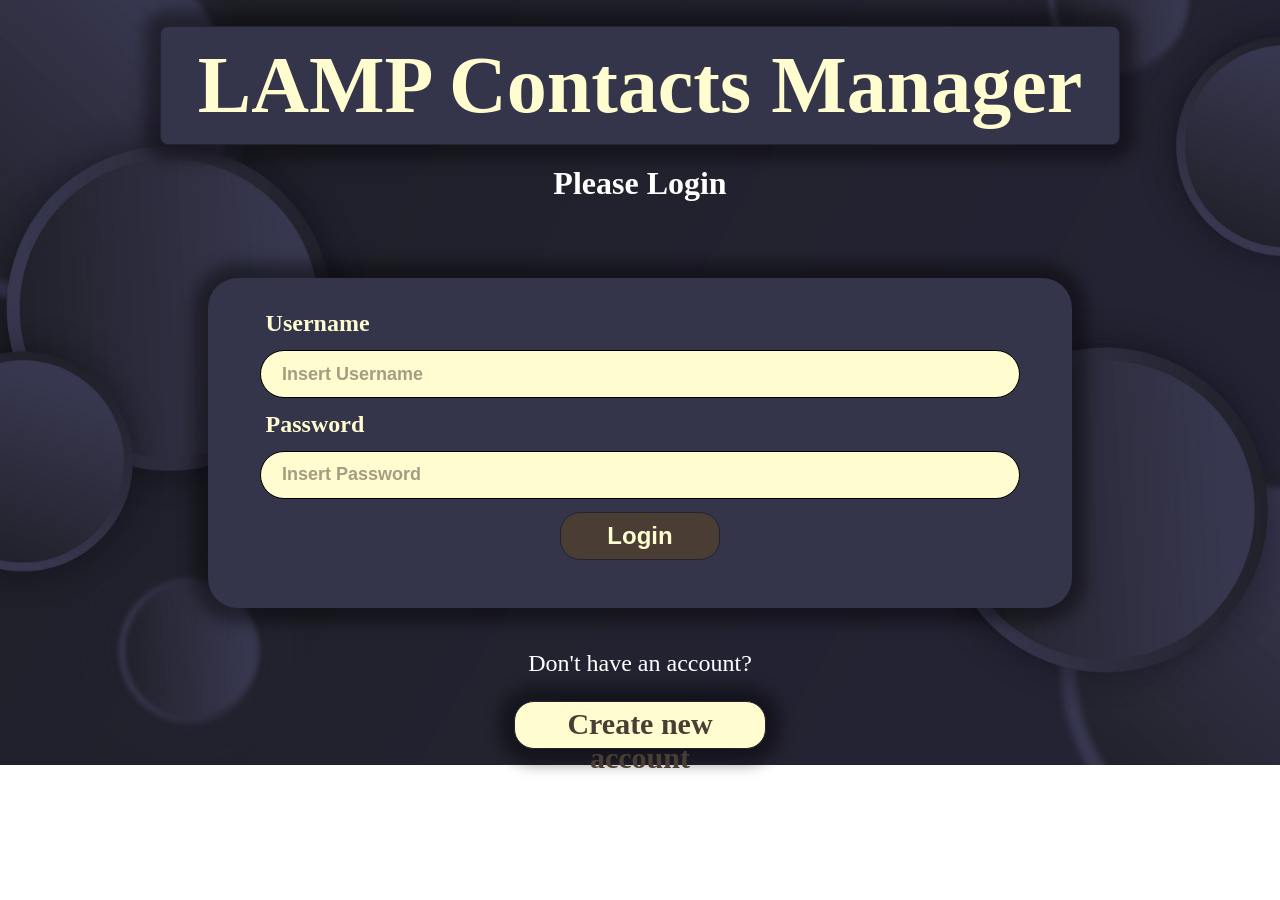
<file: index.html>
<!DOCTYPE html>
<html lang="en">
<head>
    <meta charset="UTF-8">
    <title>LAMP Contacts Manager</title>
    <link rel="stylesheet" href="css/style.css">
    <script src="js/code.js" defer></script>
</head>
<body>
    <main class="auth-container">
        <div class="Welcome">LAMP Contacts Manager</div>
        <div class="pleaseLogin">Please Login</div>

        <div class="container">
        <section class="card">
            <form id="login-form">
                <label for="login-username">Username</label>
                <input type="text" id="login-username" autocomplete="username" placeholder="Insert Username" required>

                <label for="login-password">Password</label>
                <input type="password" id="login-password" autocomplete="current-password" placeholder="Insert Password" required>

                <button type="submit">Login</button>
            </form>

            <p id="login-status" class="status-message"></p>
        </section>

        <section class="card register-card"> 

            <form id="register-form">
                <label for="register-first-name">First Name</label>
                <input type="text" id="register-first-name" required>

                <label for="register-last-name">Last Name</label>
                <input type="text" id="register-last-name"  required>

                <label for="register-username">Username</label>
                <input type="text" id="register-username" autocomplete="username" required>

                <label for="register-password">Password</label>
                <input type="password" id="register-password" autocomplete="new-password" required>

                <button type="submit">Create Account</button>
            </form>

            <p id="register-status" class="status-message"></p>
        </section>
        </div>
        <br>
            <div class = "DontHaveAccount">
                <p>Don't have an account?</p>
            </div>

        <div class="createLink">
            <p><a href="createAccount.html" class="create">Create new account</a></p>
        </div>

    </main>
</body>
</html>
</file>
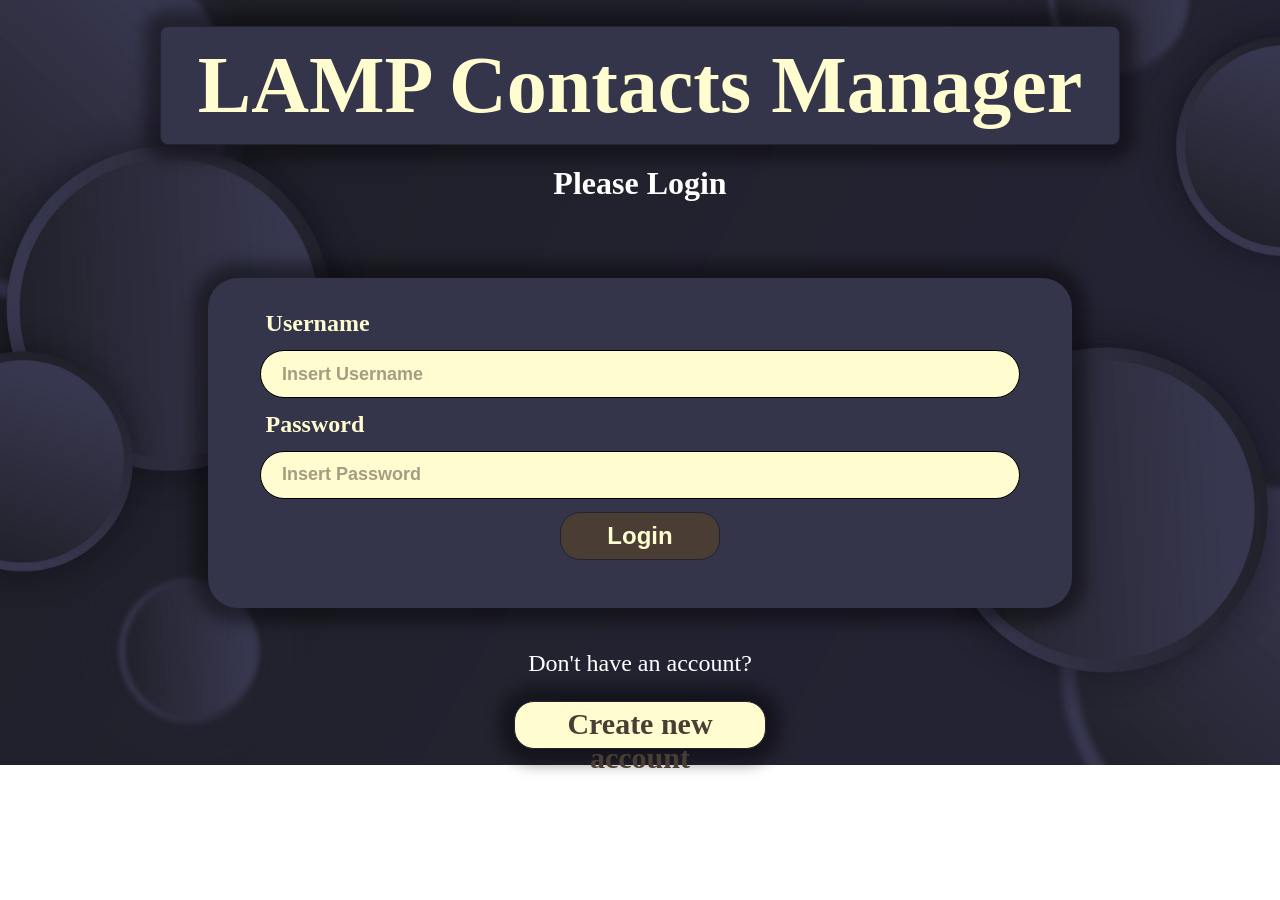
<file: contacts.html>
<!DOCTYPE html>
<html lang="en">
<head>
    <meta charset="UTF-8">
    <title>Contacts Dashboard</title>
    <link rel="stylesheet" href="css/contacts.css">
    <script src="js/code.js" defer></script>
</head>
<body>
    <main class="app-container">
        <header class="app-header">
            <div class = "Dashboard"> Contacts Dashboard</div>
            <p id="welcome-message">Signed in</p>
            

            <button id="logout-button" type="button">Logout</button>
        </header>

        <div class = "Container">
        <section class="card">
            <div class = "Search">Search Contacts</div>
            <form id="search-form" class="inline-form">
                <input type="text" id="search-input" placeholder="Search by name, phone, or email">
                <div class = "Search-button">
                <button type="submit">Search</button>
                <button type="button" id="show-all-button">Show All</button>
                </div>
            </form>

            <p id="search-status" class="status-message"></p>
        </section>

        <section class="card">

            <h2 id="contact-form-title">Add Contact</h2>

            <form id="contact-form">
                <input type="hidden" id="contact-id">

                <label for="contact-first-name">First Name</label>
                <input type="text" id="contact-first-name">

                <label for="contact-last-name">Last Name</label>
                <input type="text" id="contact-last-name">

                <label for="contact-phone">Phone</label>
                <input type="text" id="contact-phone">

                <label for="contact-email">Email</label>
                <input type="email" id="contact-email">

                <div class="button-row">
                    <button type="submit" id="save-contact-button">Add Contact</button>
                    <button type="button" id="cancel-edit-button" class="secondary-button">Cancel Edit</button>
                </div>
            </form>

            <p id="contact-status" class="status-message"></p>
        </section>

        <section class="card">
            <div class = "Results">Contact Results</div>

            <div class="table-wrapper">
                <table>
                    <thead>
                        <tr>
                            <th>Name</th>
                            <th>Phone</th>
                            <th>Email</th>
                            <th>Actions</th>
                        </tr>
                    </thead>
                    <tbody id="contacts-table-body">
                        <tr>
                            <td colspan="4">No contacts loaded yet.</td>
                        </tr>
                    </tbody>
                </table>
            </div>
        </section>
    </main>
</body>
</html>
</file>
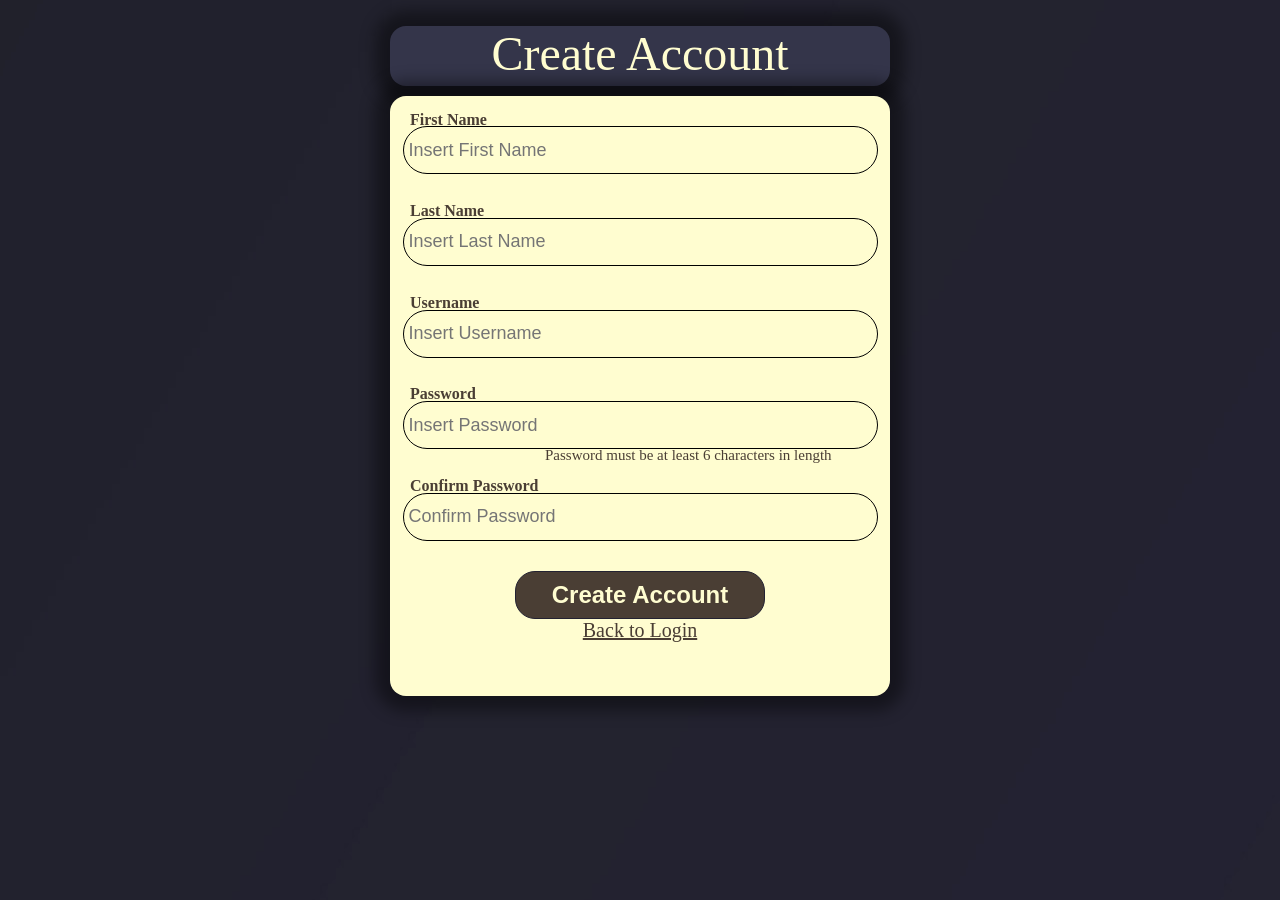
<file: createAccount.html>
<!DOCTYPE html>
<html lang="en">
<head>
    <meta charset="UTF-8">
    <title>Create Account</title>
    <link rel="stylesheet" href="css/createAccount.css">
    <script src="js/code.js" defer></script>
</head>
<body>

    <div class = "Create"> Create Account </div>

    <div class = "Container">
        <form id = "register-form" method = "POST">
            <label for = "register-first-name">First Name</label>
            <input type = "text" id = "register-first-name" placeholder = "Insert First Name" required>
            
            <label for = "register-last-name">Last Name</label>    
            <input type = "text" id = "register-last-name" placeholder = "Insert Last Name" required>
            
            <label for = "register-username">Username</label>
            <input type = "text" id = "register-username" placeholder = "Insert Username" required>
            
            <label for = "register-password">Password</label>
            <input type = "password" id = "register-password" placeholder = "Insert Password" required>
            <p class="pass-warning">Password must be at least 6 characters in length</p>
            
            <label for= "confirmPass">Confirm Password</label>
            <input type = "password" id = "confirmPass" class = "fullBar" placeholder = "Confirm Password" required>
            <button type="submit">Create Account</button>
            
            <a href="index.html" class="back-to-login">Back to Login</a>
        </form>
    </div>
    <p id="register-status" class="status-message"></p>
    <div id = "registerError"></div>
</body>
</html>
</file>
<file: css/style.css>
body{
  background-image: url("../images/NEUMORPHIC_CIRCLES_BACKGROUND.jpg");
  background-size: cover;
  background-position: center;
  background-repeat: no-repeat;
  font-family: 'Garamond', serif;
  position: relative;
}

.Welcome{
  border: 1px solid #232232;
  padding: 13px;
  margin: auto;
  border-radius: 8px;
  width: 60rem;
  background-color: #34354A;
  box-sizing: border-box;
  box-shadow: 0 0 15px 15px rgba(0, 0, 0, .4);
  color: #FFFDD0;
  text-align: center;
  vertical-align: middle;
  font-size: 5rem;
  font-weight: bolder;
  margin-top: 2vw;
  margin-bottom: 0;
  white-space: nowrap;
}

.pleaseLogin{
  color: #ffffff;
  text-align: center;
  vertical-align: middle;
  font-size: 2rem;
  font-weight: bolder;
  margin-top: 20px;
  margin-bottom: 6vw;
}

.card{
  max-width: 50rem;
  height: 100%;
  margin: auto;
  border-radius: 30px;
  padding: 2rem;
  background-color: #34354A;
  box-shadow: 0 0 15px 15px rgba(0, 0, 0, .4);
}

label{
  margin-left: 2vw;
  margin-bottom: 5vw;
  color: #FFFDD0;
  font-size: 1.5rem;
  font-weight: bold;
}

input[type=text], input[type=password], input[type=email] {
  display: block;
  background-color: #FFFDD0;
  margin: 1vw auto 1vw auto;
  width: 95%;
  height: 3rem;
  padding: 5px;
  border-radius: 30px;
  box-sizing: border-box;
  border: 1px solid black;
  font-size: large;
}

::placeholder{
  color: #4A3E34;
  opacity: 50%;
  font-weight: bold;
  padding-left: 1rem;
}

button[type=submit] {
  display: block;
  cursor: pointer;
  margin: auto;
  width: 20%;
  height: 3rem;
  padding: 5px;
  border-radius: 20px;
  box-sizing: border-box;
  border: 1px solid #232232;
  background-color: #4A3E34;
  font-size: x-large;
  font-weight: bold;
  color: #FFFDD0;
}

button[type=submit]:hover{
  background-color: #232232;
}

button[type=submit]:active{
  background-color: #232232;
  box-shadow: 0 5px #000000;
  transform: translateY(4px)
}

.status-message.error{
  display: block;
  margin: auto;
  margin-top: 2rem;
  text-align: center;
  max-width: 25rem;
  font-size: x-large;
  color: red;
  background: #FFFDD0;
  border-radius: 0;
  box-sizing: border-box;
}

.status-message {
  color: white;
}

.centerLink{
  text-align: center;
}

.DontHaveAccount{
  text-align: center;
  color: #ffffff;
  font-size: x-large
}
.create{
  text-decoration: none;
  display: block;
  cursor: pointer;
  margin: auto;
  width: 20%;
  height: 3rem;
  padding: 5px;
  border-radius: 20px;
  box-sizing: border-box;
  border: 1px solid #232232;
  background-color: #FFFDD0;
  font-size: 30px;
  font-weight: bold;
  color: #4A3E34;
  text-align: center;
  box-shadow: 0 0 15px 15px rgba(0, 0, 0, .4);
}

.create:hover{
  background-color: #a39f8f;
}
.create:active{
  background-color: #232232;
  box-shadow: 0 5px #000000;
  transform: translateY(4px)
}

.register-card {
    display: none;
}
</file>
<file: css/contacts.css>
body{
  background-image: url("../images/NEUMORPHIC_CIRCLES_BACKGROUND.jpg");
  background-position: center;
  background-repeat: no-repeat;
  font-family: 'Georgia', serif;
  position: relative;
}

.Dashboard{
  width: 98vw;
  height: 60px;
  margin: auto;
  background-color: #34354A;
  box-shadow: 0 0 15px 15px rgba(0, 0, 0, .4);
  color: #FFFDD0;
  text-align: center;
  vertical-align: middle;
  font-size: 3rem;
  margin-top: 2vw;
  margin-bottom: 0;
}

#welcome-message{
    text-align: center;
    text-decoration:underline;
    border-radius: 15px;
    color: #232232;
    margin: auto;
    margin-top: 1rem;
    width:250px;
    height:25px;
    background-color:#FFFDD0;
    box-shadow: 0 0 15px 15px rgba(0, 0, 0, .4);
}

#logout-button{
  display: block;
  cursor: pointer;
  margin: auto;
  margin-top: .75rem;
  width: 10%;
  height: 3rem;
  padding: 5px;
  border-radius: 20px;
  box-sizing: border-box;
  border: 1px solid #232232;
  background-color: #4A3E34;
  font-size: x-large;
  font-weight: bold;
  color: #FFFDD0;
}

#logout-button:hover{
  background-color: #34354A;
}

#logout-button:active{
  background-color: #34354A;
  box-shadow: 0 5px #000000;
  transform: translateY(4px)
}

.Search{
  width: 700px;
  height: 50px;
  margin: auto;
  border-radius: 20px 20px 0px 0px;
  background-color: #FFFDD0;
  box-shadow: 0px 0px 0px 0px rgba(0, 0, 0, .4);
  color: #4A3E34;
  text-align: center;
  vertical-align: middle;
  font-size: 2.5rem;
}

.Container{
  width: 700px;
  height: 200px;
  margin: auto;
  margin-bottom: 20px;
  border-radius: 0 0 20px 20px;
  background-color:#34354A;
  box-shadow: 15px 15px 0px 0px rgba(0, 0, 0, .4);
  color: #FFFDD0;
  text-align: left;
}

label{
  display: block;
  margin-top:10px;
  background: none;
  padding: 0;
  border:none;
  color: #FFFDD0;
  font-size: 1rem;
  font-weight: bold;
  margin-left: 80px;
}

input[type=text], input[type=password], input[type = email]{
  display: block;
  background-color: #FFFDD0;
  margin: 1vw auto 1vw auto;
  margin-top: 5px;
  width: 80%;
  height: 2.3rem;
  padding: 1px;
  border-radius: 30px;
  box-sizing: border-box;
  border: 1px solid black;
  font-size: large;
}

.Search-button {
  display: flex;
  gap: 12px;
}

.Search-button button{
    padding: 9px 19px;
    border-radius: 20px;
    border: 1px solid #232232;
    background-color: #4A3E34;
    font-size: 1rem;
    font-weight: bold;
    color: #FFFDD0;
    cursor: pointer;
    margin:auto;
}
.Search-button button:hover{
  background-color: #232232;
}

.Search-button button:active{
  background-color: #232232;
  box-shadow: 0 5px #000000;
  transform: translateY(4px)
}

#contact-form-title{
  width: 700px;
  height: 50px;
  margin: auto;
  margin-top: 10px;
  margin-bottom: 10px;
  border-radius: 20px 20px 0px 0px;
  background-color: #FFFDD0;
  box-shadow: 0px 0px 0px 0px rgba(0, 0, 0, .4);
  color: #4A3E34;
  text-align: center;
  vertical-align: middle;
  font-size: 2.3rem;
  margin-top: 2vw;
}

#contact-form{
  width: 700px;
  height: 375px;
  margin: auto;
  margin-bottom: 10px;
  border-radius: 0 0 20px 20px;
  background-color:#34354A;
  box-shadow: 15px 15px 0px 0px rgba(0, 0, 0, .4);
  color: #FFFDD0;
  text-align: left;
}

.button-row{
  display: flex;
  gap: 12px;
}

.button-row button{
    padding: 9px 19px;
    border-radius: 20px;
    border: 1px solid #232232;
    background-color: #4A3E34;
    font-size: 1rem;
    font-weight: bold;
    color: #FFFDD0;
    cursor: pointer;
    margin:auto;
}

.button-row button:hover{
  background-color: #232232;
}

.button-row button:active{
  background-color: #232232;
  box-shadow: 0 5px #000000;
  transform: translateY(4px)
}

.Results{
  width: 700px;
  height: 50px;
  margin: auto;
  border-radius: 20px 20px 0px 0px;
  background-color: #FFFDD0;
  box-shadow: 0px 0px 0px 0px rgba(0, 0, 0, .4);
  color: #4A3E34;
  text-align: center;
  vertical-align: middle;
  font-size: 2.5rem;
}

.table-wrapper{
  width: 700px;
  height: 310px;
  margin: auto;
  margin-bottom: 10px;
  border-radius: 0 0 20px 20px;
  background-color:#34354A;
  box-shadow: 15px 15px 0px 0px rgba(0, 0, 0, .4);
  color: #FFFDD0;
  text-align: left;
}

.Add-Contact {
  width: 700px;
  height: 50px;
  margin: auto;
  border-radius: 20px 20px 0px 0px;
  background-color: #FFFDD0;
  box-shadow: 0px 0px 0px 0px rgba(0, 0, 0, .4);
  color: #4A3E34;
  text-align: center;
  vertical-align: middle;
  font-size: 2.5rem;
  transform: translateY(9px);
}

.card {
  margin-top: 10px
}
</file>
<file: css/createAccount.css>
body{
  background-image: url("../images/NEUMORPHIC_CIRCLES_BACKGROUND.jpg");
  background-position: center;
  background-repeat: no-repeat;
  font-family: 'Georgia', serif;
  position: relative;
}

.Create{
  width: 500px;
  height: 60px;
  margin: auto;
  border-radius: 20px 20px 0 0;
  background-color: #34354A;
  box-shadow: 0 0 15px 15px rgba(0, 0, 0, .4);
  color: #FFFDD0;
  text-align: center;
  vertical-align: middle;
  font-size: 3rem;
  margin-top: 2vw;
  margin-bottom: 0;
  border-radius: 16px;
}

.Container{
  width: 500px;
  height: 600px;
  margin: auto;
  border-radius: 0 0 20px 20px;
  background-color:#FFFDD0 ;
  box-shadow: 0 0 15px 15px rgba(0, 0, 0, .4);
  color: #FFFDD0;
  text-align: left;
  border-radius: 16px;
}

input[type=text], input[type=password]{
  display: block;
  background-color: #FFFDD0;
  margin: 1vw auto 1vw auto;
  width: 95%;
  height: 3rem;
  padding: 5px;
  border-radius: 30px;
  box-sizing: border-box;
  border: 1px solid black;
  font-size: large;
}

label{
  display: block;
  margin-top:10px;
  background: none;
  padding: 0;
  border:none;
  color: #4A3E34;
  font-size: 1rem;
  font-weight: bold;
  margin-left: 20px;
  transform: translateY(15px);
}

button[type=submit] {
  display: block;
  cursor: pointer;
  margin: auto;
  width: 50%;
  height: 3rem;
  padding: 5px;
  border-radius: 20px;
  box-sizing: border-box;
  border: 1px solid #232232;
  background-color: #4A3E34;
  font-size: x-large;
  font-weight: bold;
  color: #FFFDD0;
  margin-top: 30px;
}

button[type=submit]:hover{
  background-color: #232232;
}

button[type=submit]:active{
  background-color: #232232;
  box-shadow: 0 5px #000000;
  transform: translateY(4px)
}

.status-message.error{
  display: block;
  margin: auto;
  margin-top: 2rem;
  text-align: center;
  max-width: 25rem;
  font-size: x-large;
  color: red;
  background: #FFFDD0;
  border-radius: 0;
  box-sizing: border-box;
}

.pass-warning {
  position: absolute;
  color: #4A3E34;
  font-size: 15px;
  margin-left: 155px;
  transform: translateY(-30px);
}

.back-to-login {
  display: flex;
  color: #4A3E34;
  text-align: center;
  font-size: 20px;
  align-items: center;
  justify-content: center;
  text-decoration: underline;

}

.back-to-login:hover {
  color: #000000;
}
</file>
